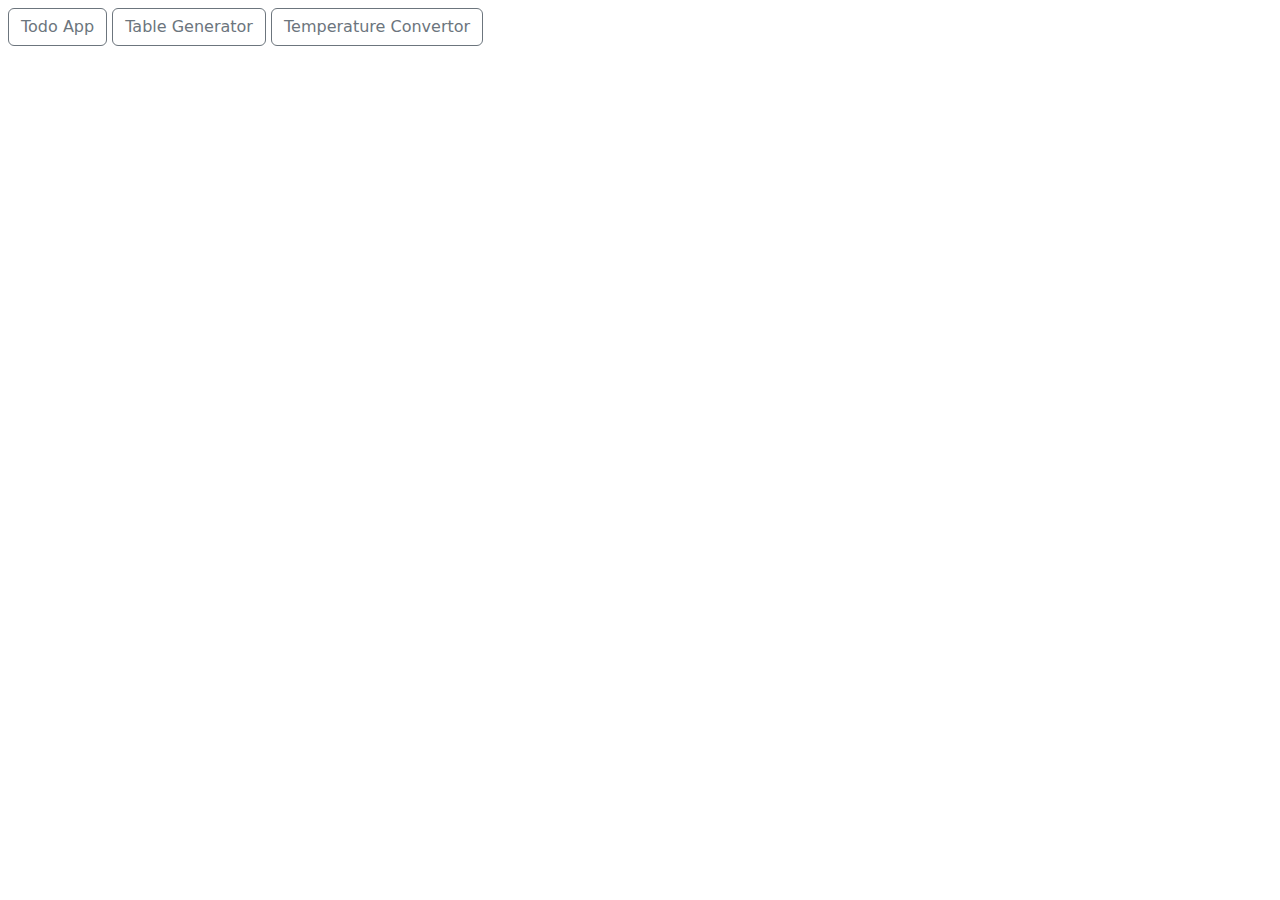
<file: index.html>
<!DOCTYPE html>
<html lang="en">
<head>
    <meta charset="UTF-8">
    <meta name="viewport" content="width=device-width, initial-scale=1.0">
    <title>Small Projects</title>
    <link href="https://cdn.jsdelivr.net/npm/bootstrap@5.3.3/dist/css/bootstrap.min.css" rel="stylesheet"
        integrity="sha384-QWTKZyjpPEjISv5WaRU9OFeRpok6YctnYmDr5pNlyT2bRjXh0JMhjY6hW+ALEwIH" crossorigin="anonymous">
    
</head>
<body class="m-2">
    <a class="btn btn-outline-secondary" href="./Todo app/index.html">Todo App</a>
    <a class="btn btn-outline-secondary" href="./Table Generator/index.html">Table Generator</a>
    <a class="btn btn-outline-secondary" href="./temperature convertor/index.html">Temperature Convertor</a>


    <script src="https://cdn.jsdelivr.net/npm/bootstrap@5.3.3/dist/js/bootstrap.bundle.min.js"
        integrity="sha384-YvpcrYf0tY3lHB60NNkmXc5s9fDVZLESaAA55NDzOxhy9GkcIdslK1eN7N6jIeHz"
        crossorigin="anonymous"></script>
</body>
</html>
</file>
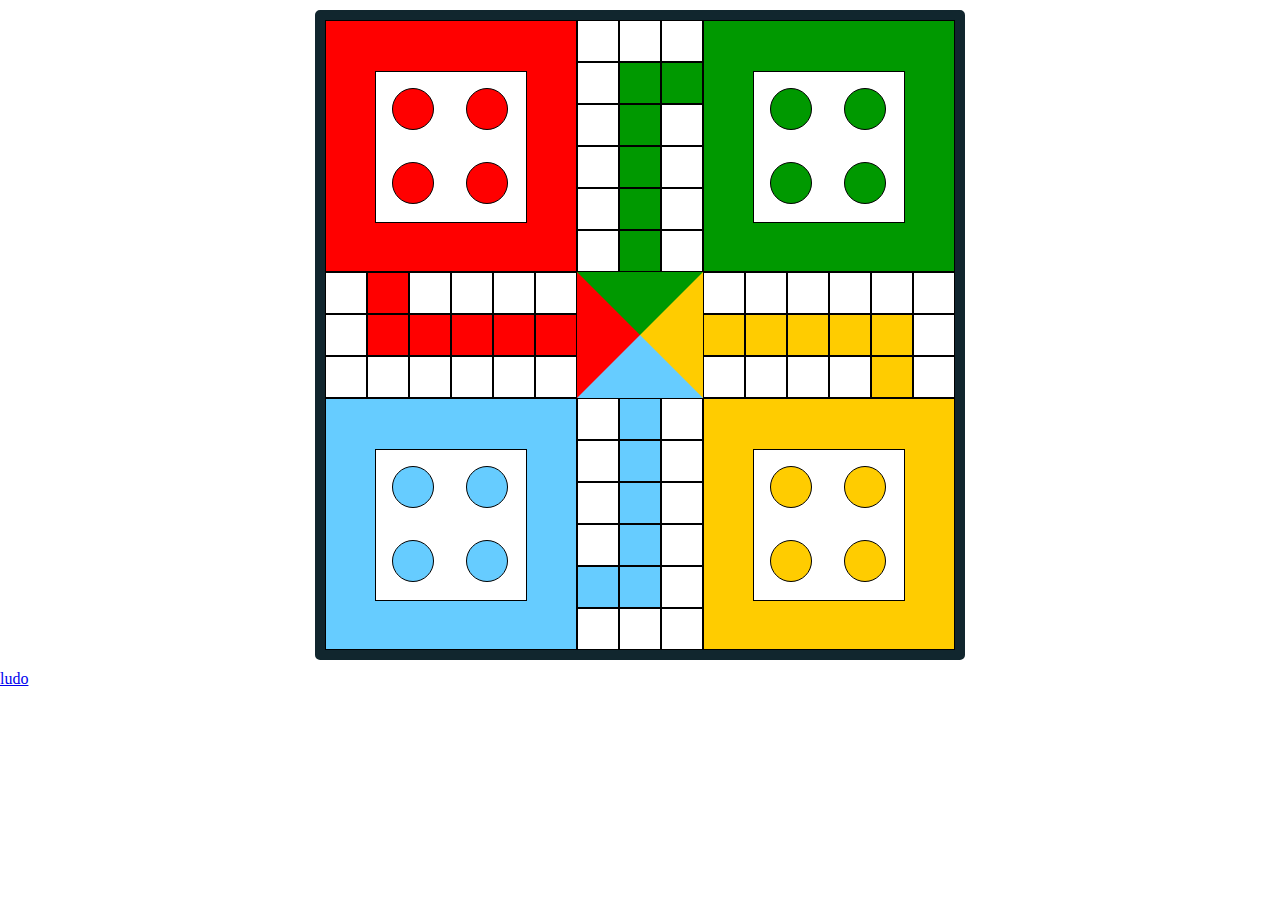
<file: Ludo/index.html>
<!DOCTYPE html>
<html lang="en">

<head>
    <meta charset="UTF-8">
    <meta name="viewport" content="width=device-width, initial-scale=1.0">
    <link rel="stylesheet" href="style.css">
    <title>LUDO</title>
</head>

<body>
    <div class="board">
        <div class="row">
            <div class="red-box">
                <div class="white-box">
                    <div class="red circle"></div>
                    <div class="red circle"></div>
                    <div class="red circle"></div>
                    <div class="red circle"></div>
                </div>
            </div>
            <div class="cell-container">
                <div class="row">
                    <div class="cell"></div>
                    <div class="cell"></div>
                    <div class="cell"></div>
                </div>
                <div class="row">
                    <div class="cell"></div>
                    <div class="cell green"></div>
                    <div class="cell green"></div>
                </div>
                <div class="row">
                    <div class="cell"></div>
                    <div class="cell green"></div>
                    <div class="cell"></div>
                </div>
                <div class="row">
                    <div class="cell"></div>
                    <div class="cell green"></div>
                    <div class="cell"></div>
                </div>
                <div class="row">
                    <div class="cell"></div>
                    <div class="cell green"></div>
                    <div class="cell"></div>
                </div>
                <div class="row">
                    <div class="cell"></div>
                    <div class="cell green"></div>
                    <div class="cell"></div>
                </div>
            </div>
            <div class="green-box">
                <div class="white-box">
                    <div class="green circle"></div>
                    <div class="green circle"></div>
                    <div class="green circle"></div>
                    <div class="green circle"></div>
                </div>
            </div>
        </div>
        <div class="row">
            <div class="cell-container">
                <div class="row">
                    <div class="cell"></div>
                    <div class="cell red"></div>
                    <div class="cell"></div>
                    <div class="cell"></div>
                    <div class="cell"></div>
                    <div class="cell"></div>
                </div>
                <div class="row">
                    <div class="cell"></div>
                    <div class="cell red"></div>
                    <div class="cell red"></div>
                    <div class="cell red"></div>
                    <div class="cell red"></div>
                    <div class="cell red"></div>
                </div>
                <div class="row">
                    <div class="cell"></div>
                    <div class="cell"></div>
                    <div class="cell"></div>
                    <div class="cell"></div>
                    <div class="cell"></div>
                    <div class="cell"></div>
                </div>
            </div>
            <div class="destination"></div>
            <div class="cell-container">
                <div class="row">
                    <div class="cell"></div>
                    <div class="cell"></div>
                    <div class="cell"></div>
                    <div class="cell"></div>
                    <div class="cell"></div>
                    <div class="cell"></div>
                </div>
                <div class="row">
                    <div class="cell yellow"></div>
                    <div class="cell yellow"></div>
                    <div class="cell yellow"></div>
                    <div class="cell yellow"></div>
                    <div class="cell yellow"></div>
                    <div class="cell"></div>
                </div>
                <div class="row">
                    <div class="cell"></div>
                    <div class="cell"></div>
                    <div class="cell"></div>
                    <div class="cell"></div>
                    <div class="cell yellow"></div>
                    <div class="cell"></div>
                </div>
            </div>
        </div>
        <div class="row">
            <div class="blue-box">
                <div class="white-box">
                    <div class="blue circle"></div>
                    <div class="blue circle"></div>
                    <div class="blue circle"></div>
                    <div class="blue circle"></div>
                </div>
            </div>
            <div class="cell-container">
                <div class="row">
                    <div class="cell"></div>
                    <div class="cell blue"></div>
                    <div class="cell"></div>
                </div>
                <div class="row">
                    <div class="cell"></div>
                    <div class="cell blue"></div>
                    <div class="cell "></div>
                </div>
                <div class="row">
                    <div class="cell"></div>
                    <div class="cell blue"></div>
                    <div class="cell"></div>
                </div>
                <div class="row">
                    <div class="cell"></div>
                    <div class="cell blue"></div>
                    <div class="cell"></div>
                </div>
                <div class="row">
                    <div class="cell blue"></div>
                    <div class="cell blue"></div>
                    <div class="cell"></div>
                </div>
                <div class="row">
                    <div class="cell"></div>
                    <div class="cell"></div>
                    <div class="cell"></div>
                </div>
            </div>
            <div class="yellow-box">
                <div class="white-box">
                    <div class="yellow circle"></div>
                    <div class="yellow circle"></div>
                    <div class="yellow circle"></div>
                    <div class="yellow circle"></div>
                </div>
            </div>
        </div>
    </div>

    <a href="./ludo.html">ludo</a>
</body>

</html>
</file>
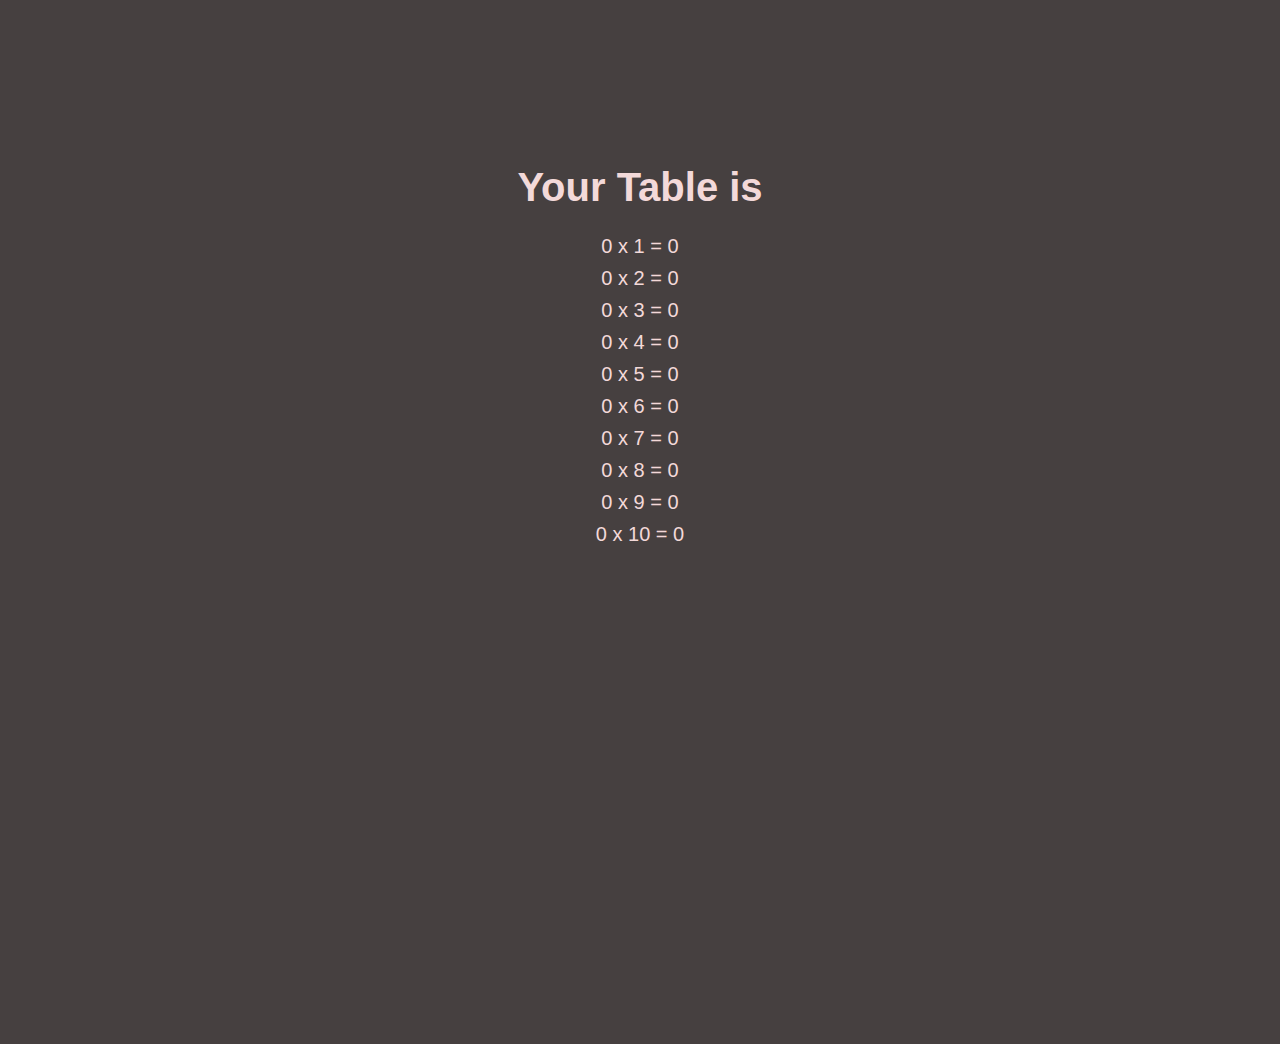
<file: Table Generator/index.html>
<!DOCTYPE html>
<html lang="en">

<head>
    <meta charset="UTF-8">
    <meta name="viewport" content="width=device-width, initial-scale=1.0">
    <title>Table Generator</title>
    <style>
        body {
            font-family: Arial, Helvetica, sans-serif;
            margin: 0;
            padding: 0;
            background-color: #464040;
            color: #f3d9d9;
            font-size: 20px;
            text-align: center;
            height: 100vh;
            padding-top: 9rem;
            line-height: 2rem;
        }
    </style>
</head>

<body>
    <h1>Your Table is</h1>


    <script src="app.js"></script>
</body>

</html>
</file>
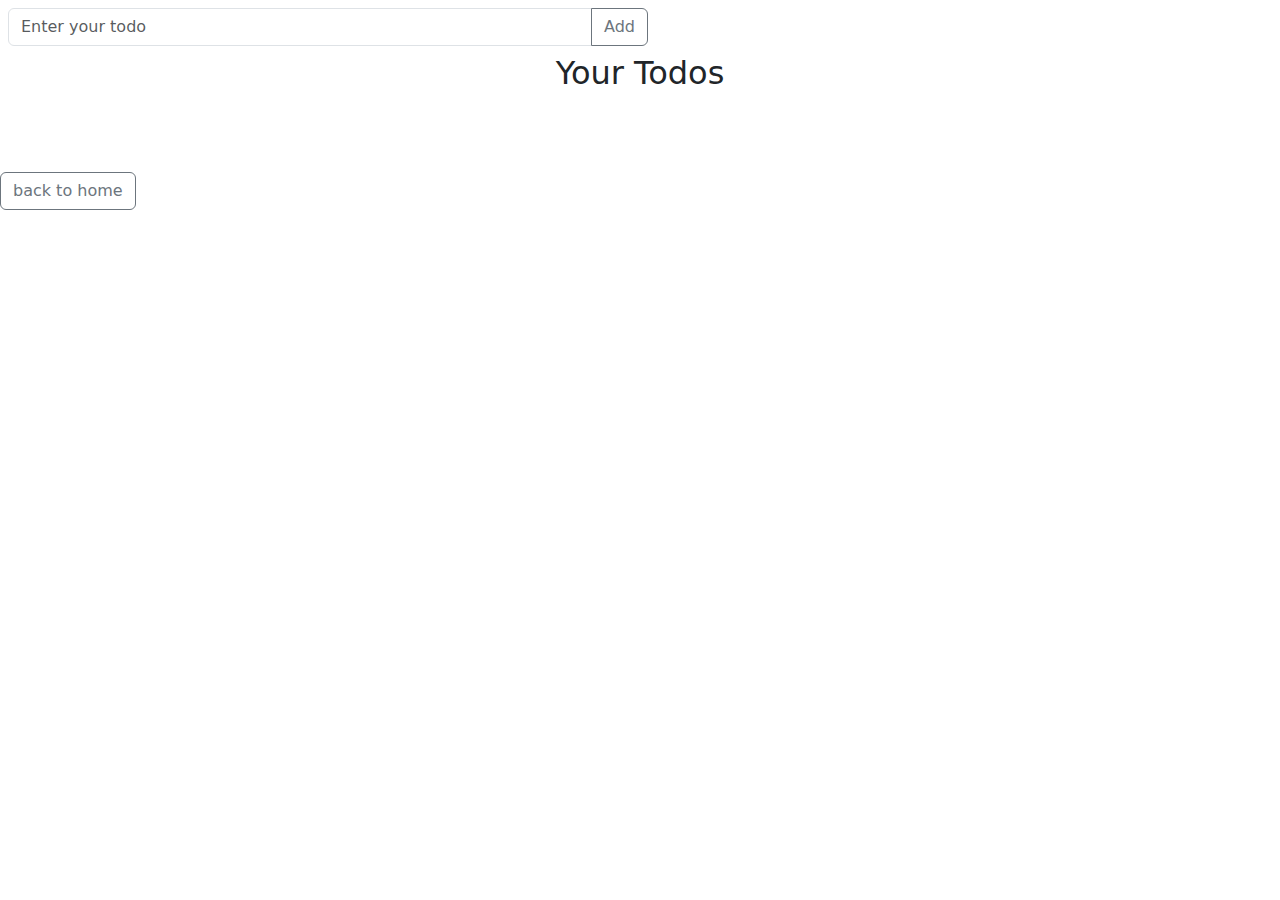
<file: Todo app/index.html>
<!DOCTYPE html>
<html lang="en">

<head>
    <meta charset="UTF-8">
    <meta name="viewport" content="width=device-width, initial-scale=1.0">
    <title>Your Todos</title>
    <link href="https://cdn.jsdelivr.net/npm/bootstrap@5.3.3/dist/css/bootstrap.min.css" rel="stylesheet"
        integrity="sha384-QWTKZyjpPEjISv5WaRU9OFeRpok6YctnYmDr5pNlyT2bRjXh0JMhjY6hW+ALEwIH" crossorigin="anonymous">
    <link rel="stylesheet" href="style.css">
</head>

<body>

    <div class="input-group m-2 w-50">
        <input type="text" class="form-control" placeholder="Enter your todo" aria-label="Enter your todo" aria-describedby="button-addon2" id="todo-inp">
        <button class="btn-addTodo btn btn-outline-secondary" type="button" id="button-addon2">Add</button>
    </div>

    <h2 class="text-center">Your Todos</h2>

    <ul class="list-group">
    </ul>

    <br>
    <br>
    <br>
    <a class="btn btn-outline-secondary" href="../index.html">back to home</a>
    



    <script src="https://cdn.jsdelivr.net/npm/bootstrap@5.3.3/dist/js/bootstrap.bundle.min.js"
        integrity="sha384-YvpcrYf0tY3lHB60NNkmXc5s9fDVZLESaAA55NDzOxhy9GkcIdslK1eN7N6jIeHz"
        crossorigin="anonymous"></script>
    <script src="app.js"></script>
</body>

</html>
</file>
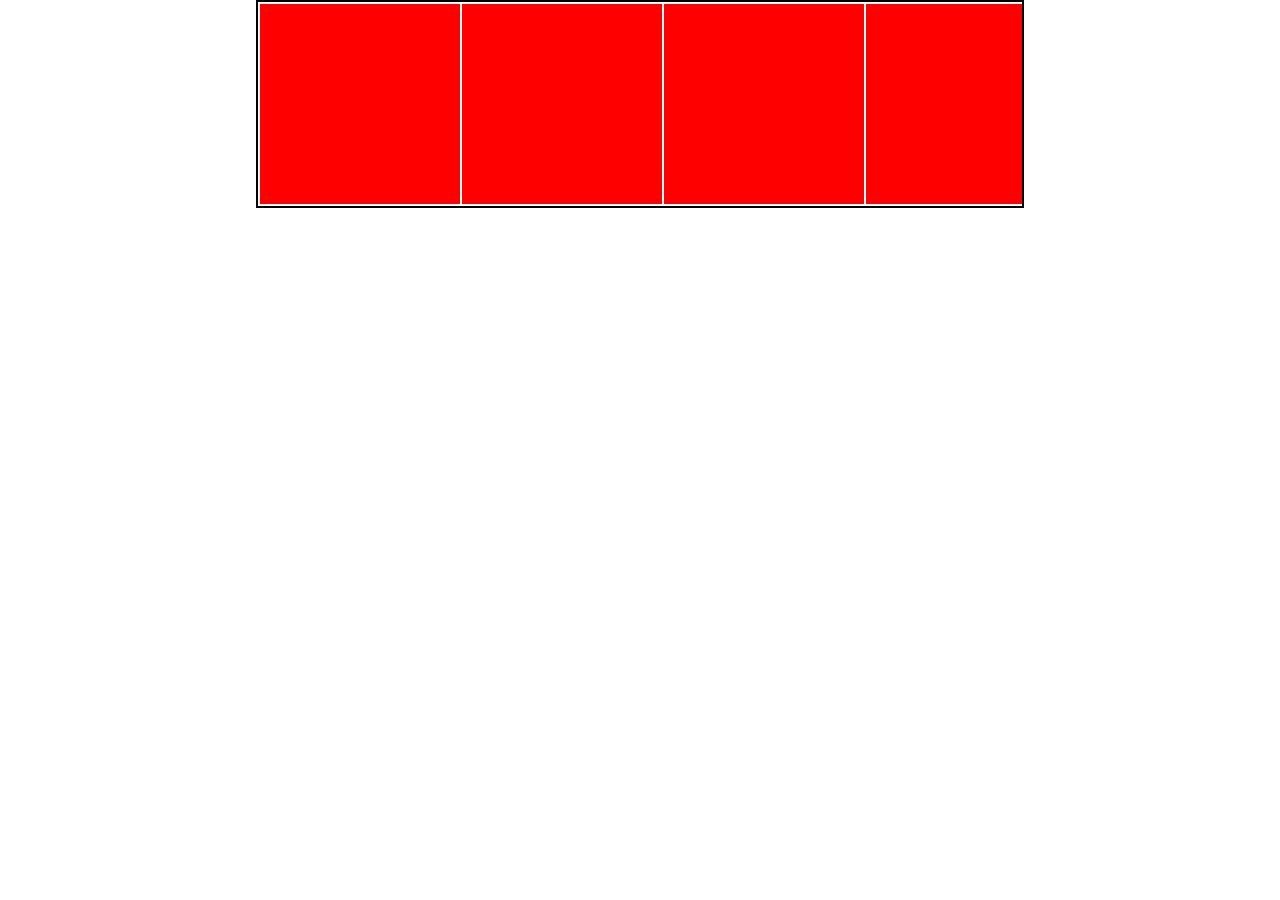
<file: Ludo/ludo.html>
<!DOCTYPE html>
<html lang="en">

<head>
    <meta charset="UTF-8">
    <meta name="viewport" content="width=device-width, initial-scale=1.0">
    <title>Ludo Board</title>
    <style>
        * {
            margin: 0;
            padding: 0;
            box-sizing: border-box;
        }

        .red {
            background-color: red;
            padding: 100px;
        }

        .container{
            border: 2px solid black;
            width: 60%;
            overflow: hidden;
        }

        body{
            display: flex;
            justify-content: center;
            align-items: center;
        }
    </style>
</head>

<body>
    <div class="container">
        <table>
            <tr>
               <td class="red"></td> 
               <td class="red"></td> 
               <td class="red"></td> 
               <td class="red"></td> 
            </tr>
        </table>
    </div>
</body>

</html>
</file>
<file: Ludo/style.css>
* {
    padding: 0;
    margin: 0;
}

.green {
    background-color: #009900;
}

.red {
    background-color: #FF0000;
}

.blue {
    background-color: #66CCFF;
}

.yellow {
    background-color: #FFCC00;
}

.row {
    display: flex;
}

.board {
    width: fit-content;
    border: 10px solid #11262e;
    border-radius: 5px;
    margin: 10px auto;
}

.white-box {
    background-color: white;
    width: 150px;
    height: 150px;
    margin: 20% auto;
    border: 1px solid black;
}

.red-box {
    background-color: #FF0000;
    width: 250px;
    height: 250px;
    border: 1px solid black;
}

.green-box {
    background-color: #009900;
    width: 250px;
    height: 250px;
    border: 1px solid black;
}

.blue-box {
    background-color: #66CCFF;
    width: 250px;
    height: 250px;
    border: 1px solid black;
}

.yellow-box {
    background-color: #FFCC00;
    width: 250px;
    height: 250px;
    border: 1px solid #000;
}

.white-box .circle {
    border-radius: 50%;
    width: 40px;
    height: 40px;
    float: left;
    margin: 16px;
    border: 1px solid black;
}

.cell {
    width: 40px;
    height: 40px;
    border: 1px solid #000;
}

.destination {
    border-top: 63px solid #009900;
    border-left: 63px solid #FF0000;
    border-right: 63px solid #FFCC00;
    border-bottom: 63px solid #66CCFF;
}
</file>
<file: Todo app/style.css>
.list-group-item{
    cursor: pointer;
}

.list-group-item:hover{
    background-color: #f5f5f5;
}

.list-item:hover{
    background-color: #f5f5f5;
}

.btn-div{
    display: inline;
}
</file>
